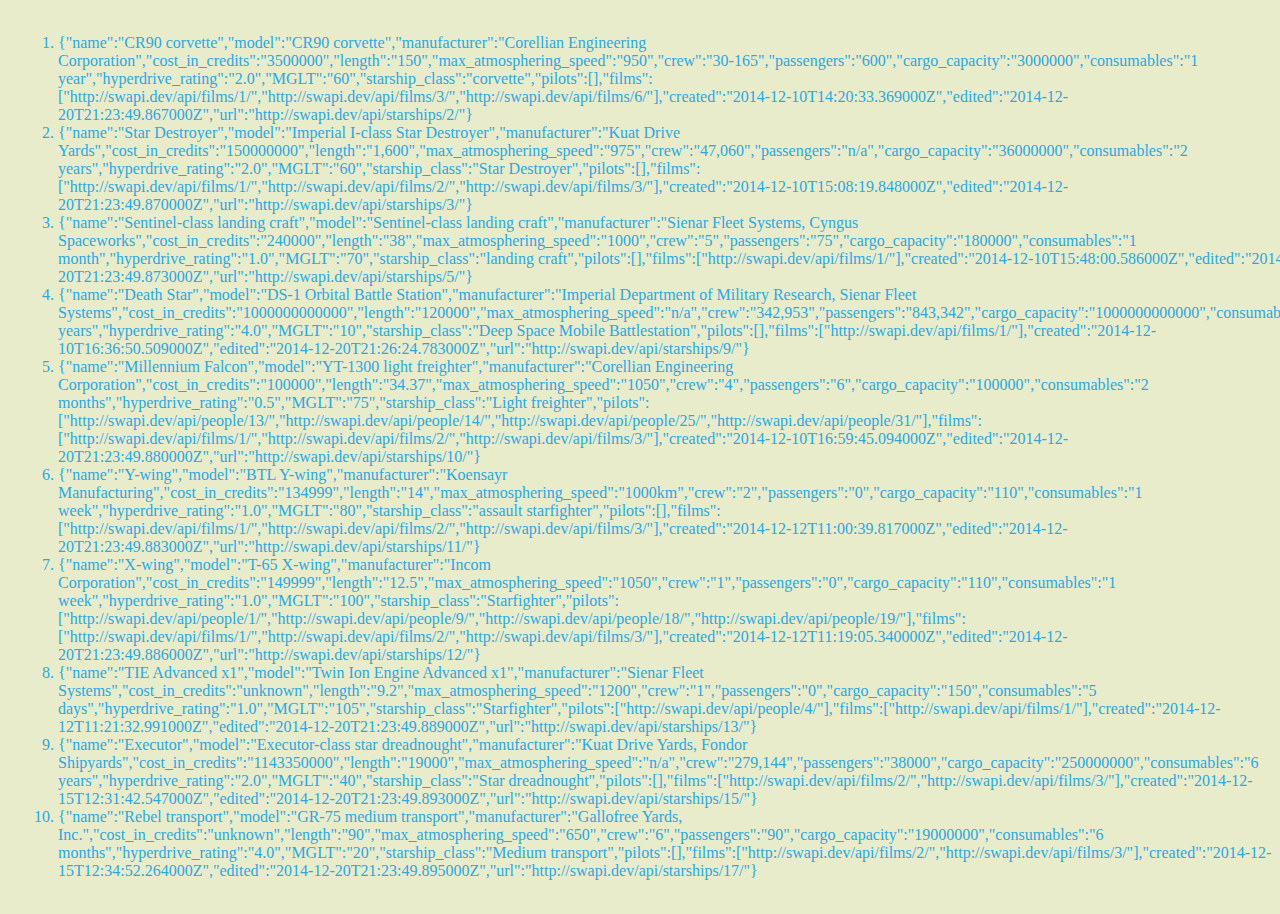
<file: week2/style.html>
<!DOCTYPE html>
<html>

    <head>
        <meta name="viewport" content="width=device-width, initial-scale=1.0">

        <link rel="stylesheet" href="style.css"/>
        
        <title>Stylized List</title>

        <body>
            <ol id = "list"></ol>



         <script src="style.js"></script>


        </body>

    </head> 


</html>
</file>
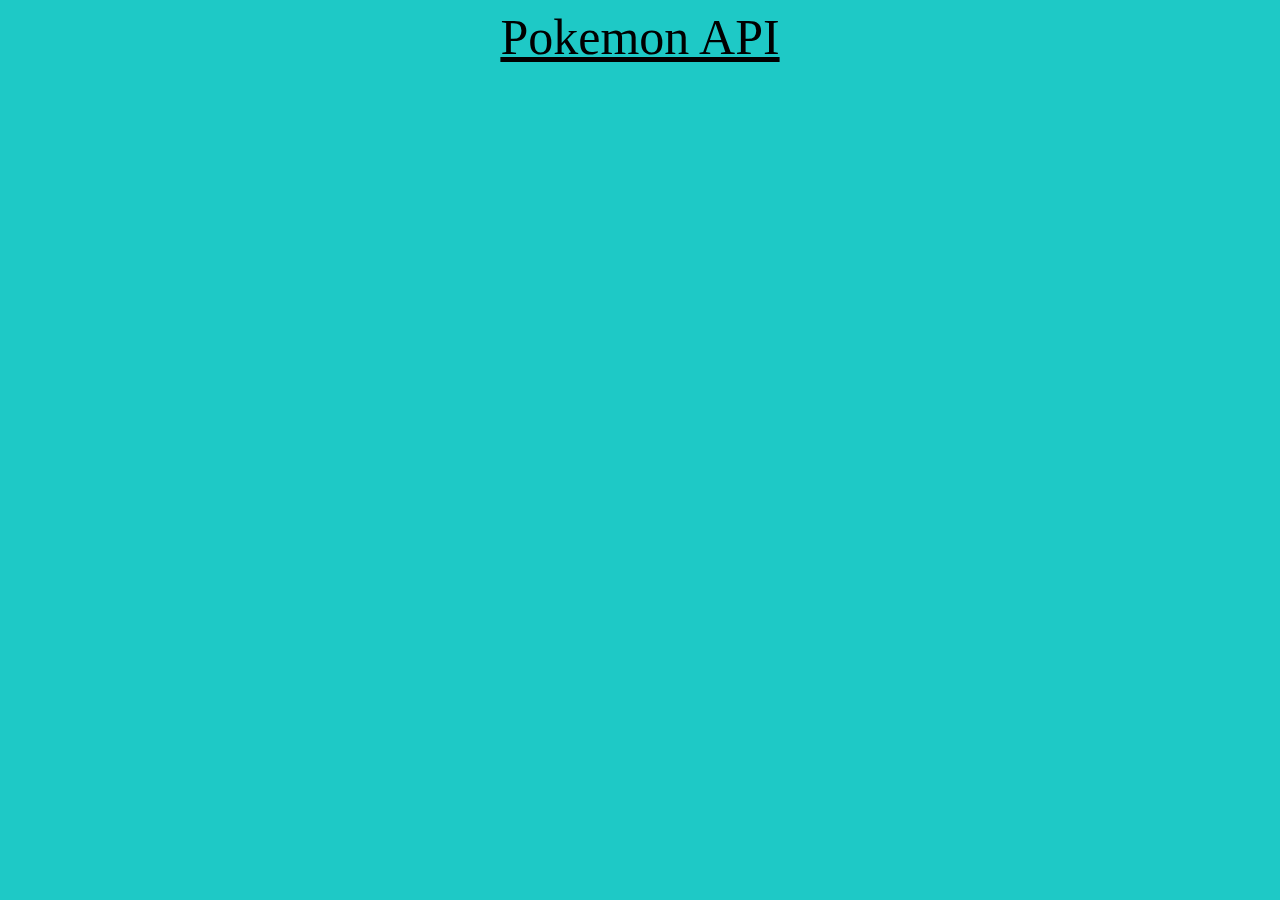
<file: week3/pokemonlist.html>
<!DOCTYPE html>

<html>

    <head>

        <title>Pokemon API</title>

        <link rel="stylesheet" href="pokemonlist.css">

    </head>

    <body>

        <header>Pokemon API</header>

        <script src="pokemonlist.js"></script>

    </body>
    
</html>
</file>
<file: week2/style.css>
body {
    background-color: rgb(233, 236, 202);
    color: rgb(43, 168, 226);
    display: grid;
    grid-template-columns: auto;
    grid-gap: 10px;
    padding: 10px;
    font-family: 'Texturina', serif;
}
</file>
<file: week3/pokemonlist.css>
*{
    text-align: center;
    background-color: rgb(30, 201, 198);
    font-family: "Comic Sans MS", "Comic Sans";
}

header{
    font-size: 50px;
    font-family: "Comic Sans MS", "Comic Sans", cursive;
    text-decoration: underline;
}
</file>
